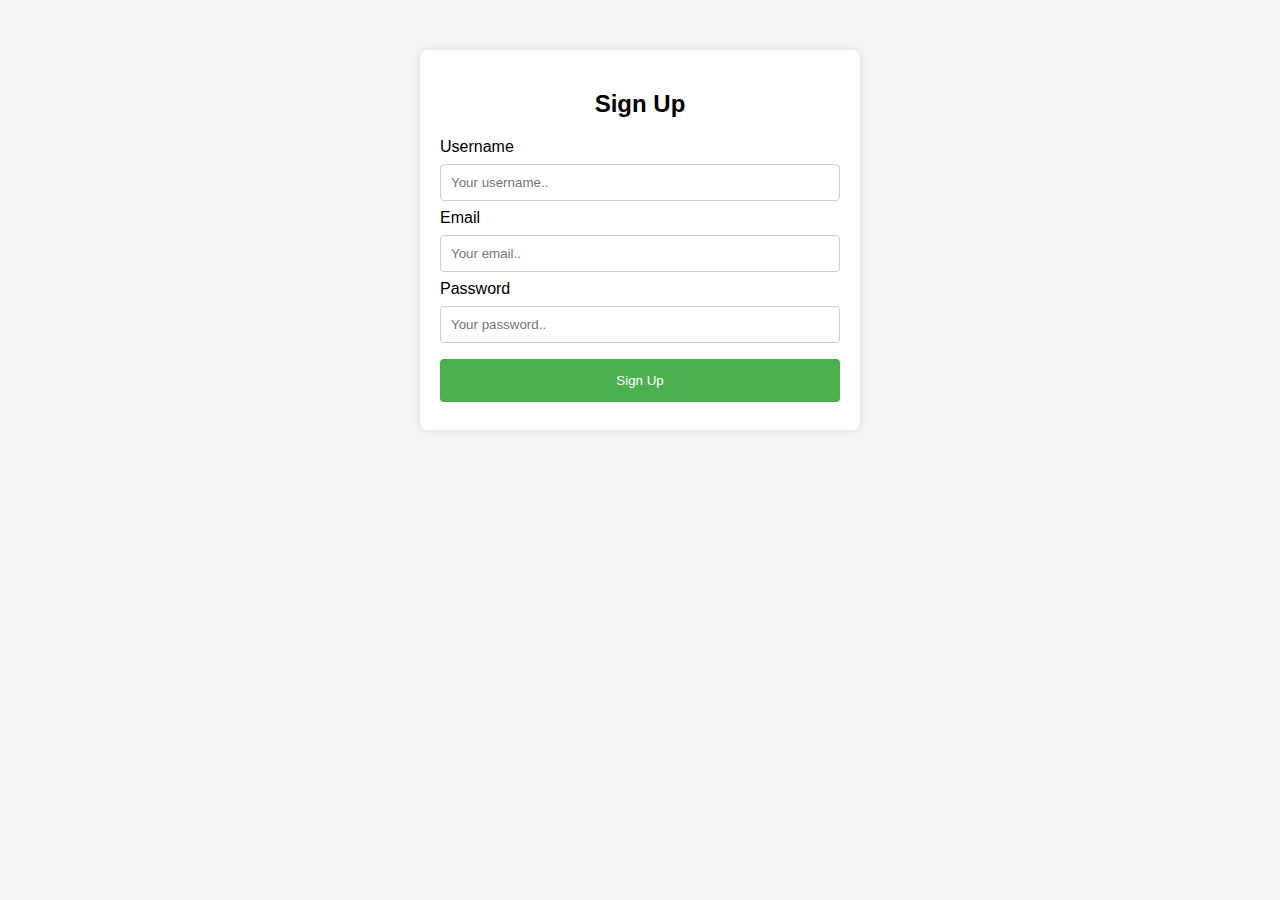
<file: Signup.html>
<!DOCTYPE html>
<html lang="en">
<head>
<meta charset="UTF-8">
<meta name="viewport" content="width=device-width, initial-scale=1.0">
<title>Sign Up</title>
<style>
  body {
    font-family: Arial, sans-serif;
    background-color: #f4f4f4;
    margin: 0;
    padding: 0;
  }
  .container {
    max-width: 400px;
    margin: 50px auto;
    padding: 20px;
    background-color: #fff;
    border-radius: 8px;
    box-shadow: 0 0 10px rgba(0,0,0,0.1);
  }
  h2 {
    text-align: center;
  }
  input[type="text"], input[type="email"], input[type="password"] {
    width: 100%;
    padding: 10px;
    margin: 8px 0;
    box-sizing: border-box;
    border: 1px solid #ccc;
    border-radius: 4px;
  }
  input[type="submit"] {
    width: 100%;
    background-color: #4CAF50;
    color: white;
    padding: 14px 20px;
    margin: 8px 0;
    border: none;
    border-radius: 4px;
    cursor: pointer;
  }
  input[type="submit"]:hover {
    background-color: #45a049;
  }
</style>
</head>
<body>

<div class="container">
  <h2>Sign Up</h2>
  <form action="/submit_signup" method="post">
    <label for="username">Username</label>
    <input type="text" id="username" name="username" placeholder="Your username.." required>

    <label for="email">Email</label>
    <input type="email" id="email" name="email" placeholder="Your email.." required>

    <label for="password">Password</label>
    <input type="password" id="password" name="password" placeholder="Your password.." required>

    <input type="submit" value="Sign Up">
  </form>
</div>

</body>
</html>
</file>
